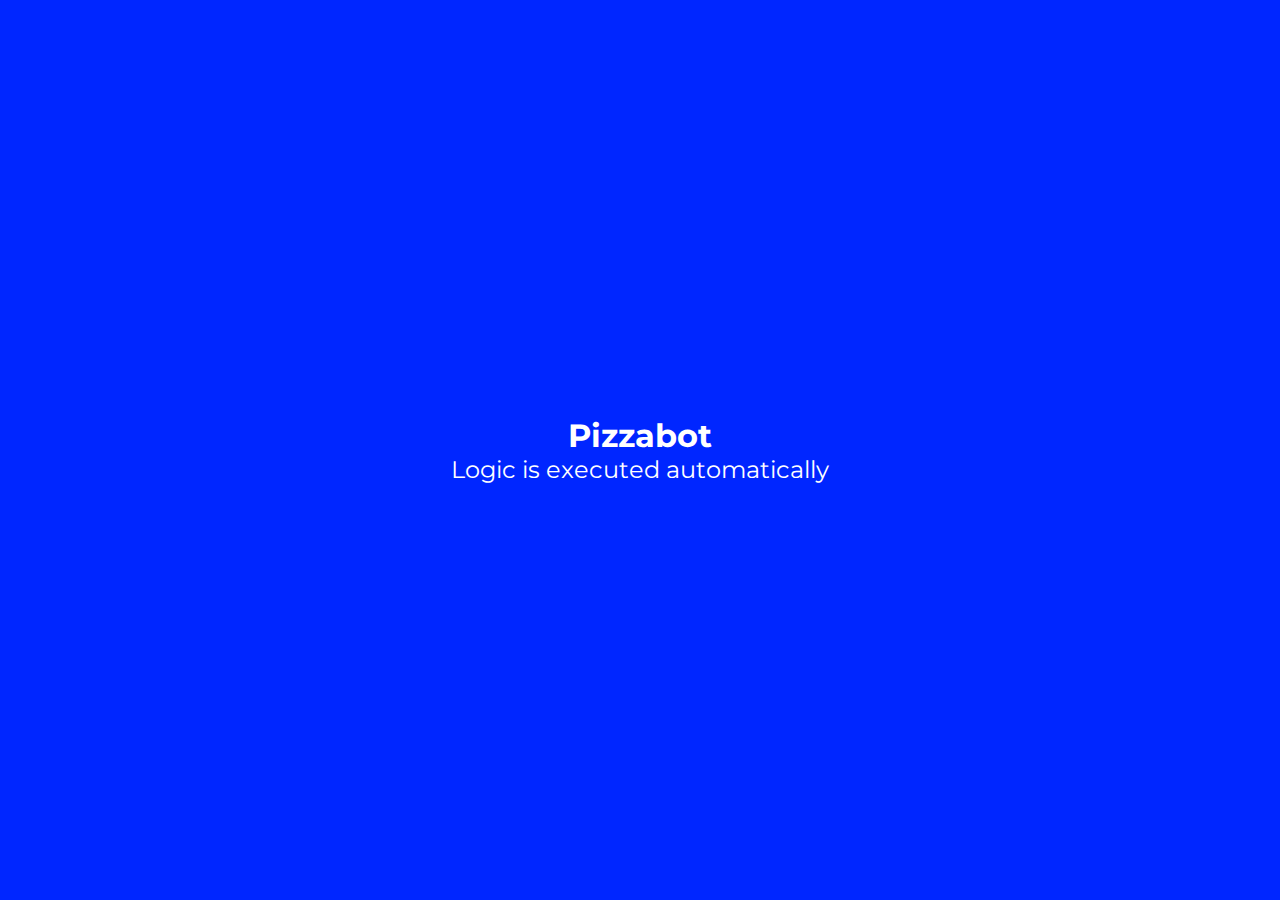
<file: index.html>
<!DOCTYPE html>
<html lang="en">

<head>
  <meta charset="UTF-8" />
  <meta name="viewport" content="width=device-width, initial-scale=1.0" />
  <title>The Pizzabot Shop</title>
  <link rel="stylesheet" href="code/style.css" />
  <link
    href="https://fonts.googleapis.com/css2?family=Montserrat:ital,wght@0,100;0,200;0,300;0,400;0,500;0,600;0,700;0,800;0,900;1,100;1,200;1,300;1,400;1,500;1,600;1,700;1,800;1,900&display=swap"
    rel="stylesheet" />
</head>

<body>
  <h1>Pizzabot</h1>
  <p>Logic is executed automatically</p>
  <script src="code/script.js"></script>
</body>

</html>
</file>
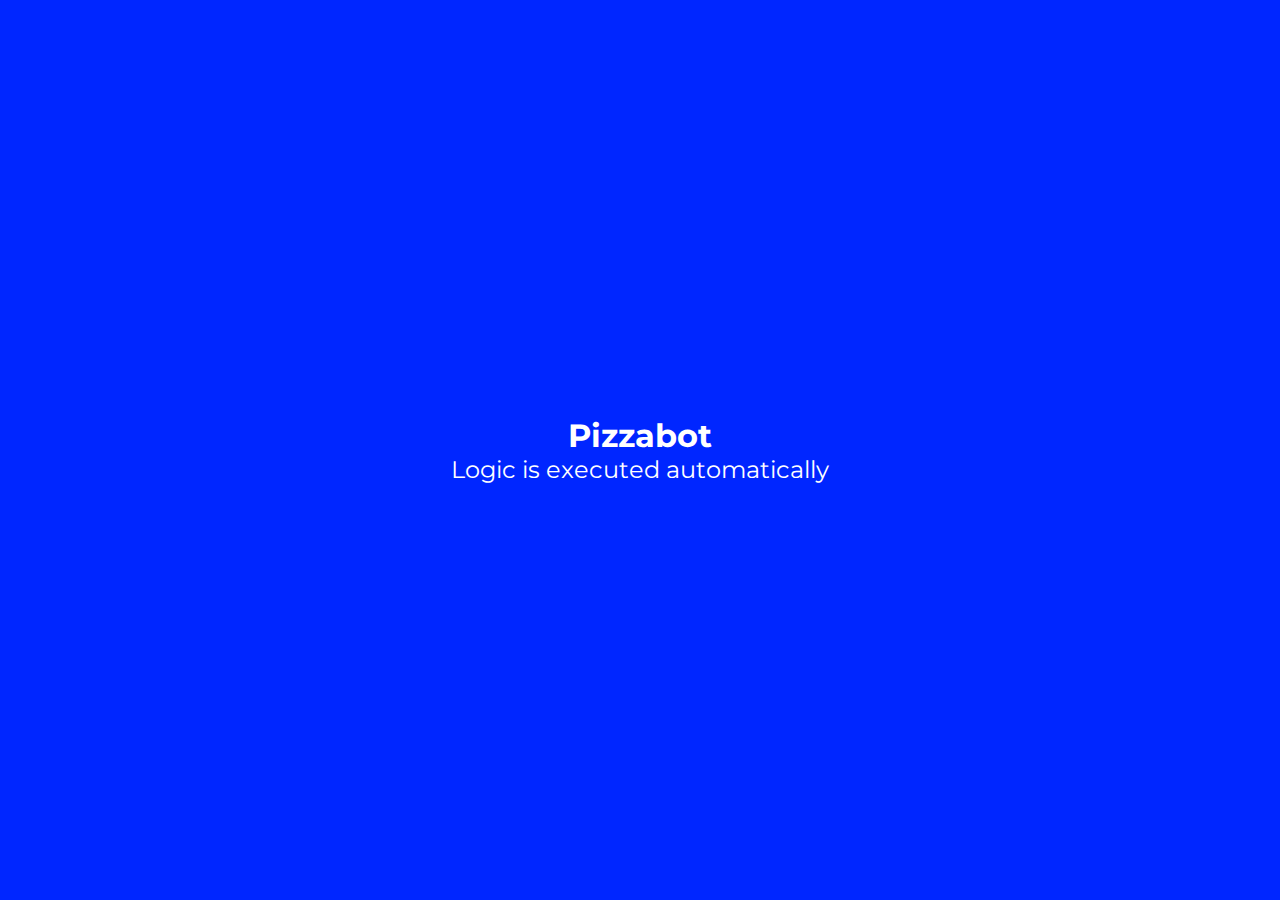
<file: code/index.html>
<!DOCTYPE html>
<html lang="en">

<head>
  <meta charset="UTF-8" />
  <meta name="viewport" content="width=device-width, initial-scale=1.0" />
  <title>Javascript Pizzeria</title>
  <link rel="stylesheet" href="./style.css" />
  <link
    href="https://fonts.googleapis.com/css2?family=Montserrat:ital,wght@0,100;0,200;0,300;0,400;0,500;0,600;0,700;0,800;0,900;1,100;1,200;1,300;1,400;1,500;1,600;1,700;1,800;1,900&display=swap"
    rel="stylesheet" />
</head>

<body>
  <h1>Pizzabot</h1>
  <p>Logic is executed automatically</p>
  <script src="./script.js"></script>
</body>

</html>
</file>
<file: code/style.css>
* {
  box-sizing: border-box;
  margin: 0;
  padding: 0;
}

body {
  font-family: "Montserrat", sans-serif;
  background: #0026ff;
  color: white;
  display: flex;
  justify-content: center;
  align-items: center;
  flex-direction: column;
  min-height: 100vh;
}

p {
  font-size: 1.5em;
  text-align: center;
}

/* Leave as is for the time being, edit as necessary */
</file>
